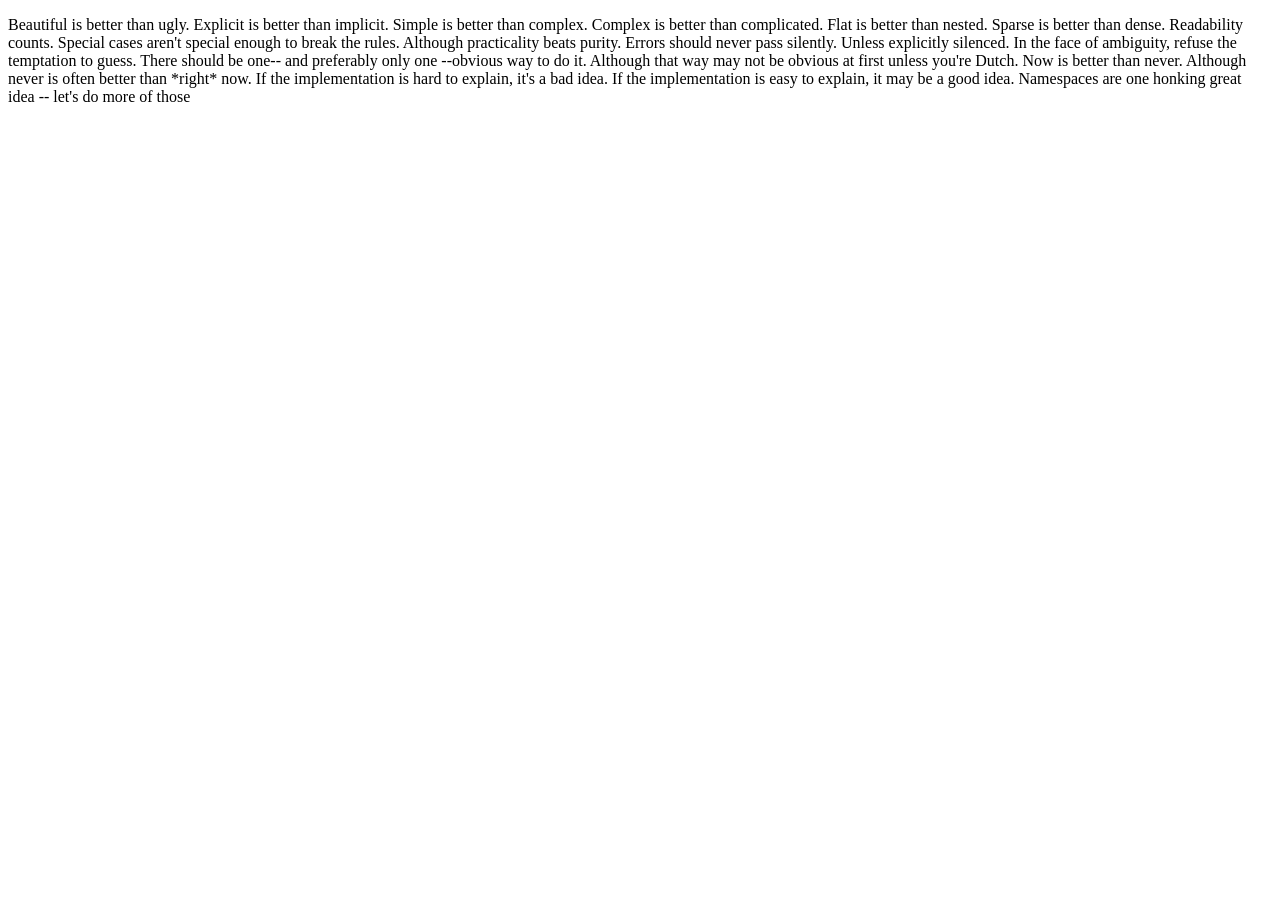
<file: livrable0/data/index.html>
<!DOCTYPE html>
<html lang="fr">
    <head>
        <title> Zen of Python </title>
        <meta charset="utf-8">
    </head>
    <body>
        <p>
Beautiful is better than ugly.
Explicit is better than implicit.
Simple is better than complex.
Complex is better than complicated.
Flat is better than nested.
Sparse is better than dense.
Readability counts.
Special cases aren't special enough to break the rules.
Although practicality beats purity.
Errors should never pass silently.
Unless explicitly silenced.
In the face of ambiguity, refuse the temptation to guess.
There should be one-- and preferably only one --obvious way to do it.
Although that way may not be obvious at first unless you're Dutch.
Now is better than never.
Although never is often better than *right* now.
If the implementation is hard to explain, it's a bad idea.
If the implementation is easy to explain, it may be a good idea.
Namespaces are one honking great idea -- let's do more of those

        </p>
    </body>
</html>
</file>
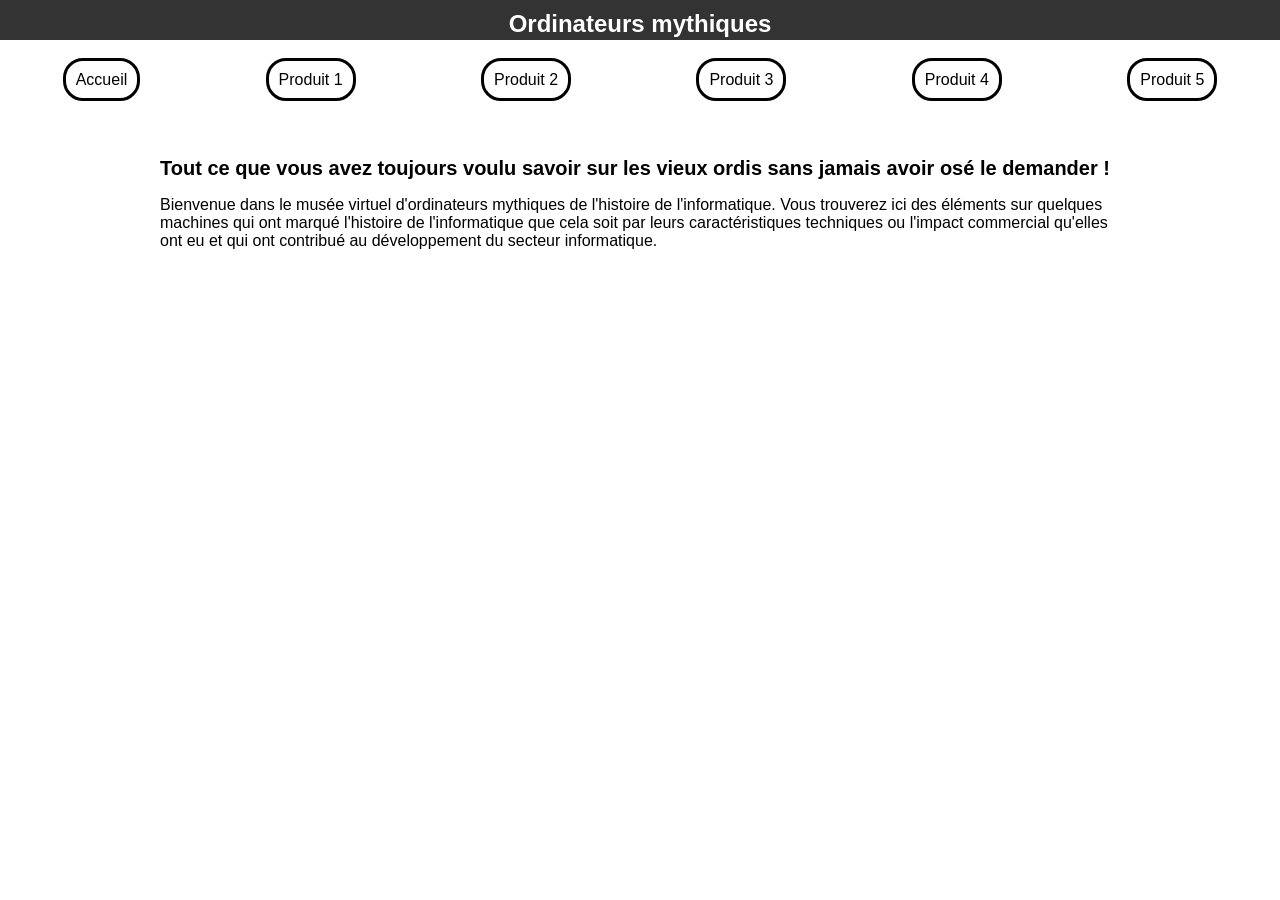
<file: livrable2/check/index.html>
<!DOCTYPE html>
<html lang="fr">
  <head>
    <title>Ordinateurs mythiques</title>
    <meta charset="utf-8">
    <link rel="stylesheet" type="text/css" href="styles.css">
  </head>
  <body>
    <header>
      <h1>Ordinateurs mythiques</h1>
    </header>
    <nav>
      <ul>
        <li><a href="index.html">Accueil</a></li>
        <li><a href="produit1.html">Produit 1</a></li>
        <li><a href="produit2.html">Produit 2</a></li>
        <li><a href="produit3.html">Produit 3</a></li>
        <li><a href="produit4.html">Produit 4</a></li>
        <li><a href="produit5.html">Produit 5</a></li>
      </ul>
    </nav>
    <main>
      <section>
        <h2>Tout ce que vous avez toujours voulu savoir sur les vieux ordis sans jamais avoir osé le demander !</h2>
          <p>
Bienvenue dans le musée virtuel d'ordinateurs mythiques de l'histoire de l'informatique. Vous trouverez ici des éléments sur quelques machines qui ont marqué l'histoire de l'informatique que cela soit par leurs caractéristiques techniques ou l'impact commercial qu'elles ont eu et qui ont contribué au développement du secteur informatique.
          </p>
      </section>
    </main>
  </body>
</html>
</file>
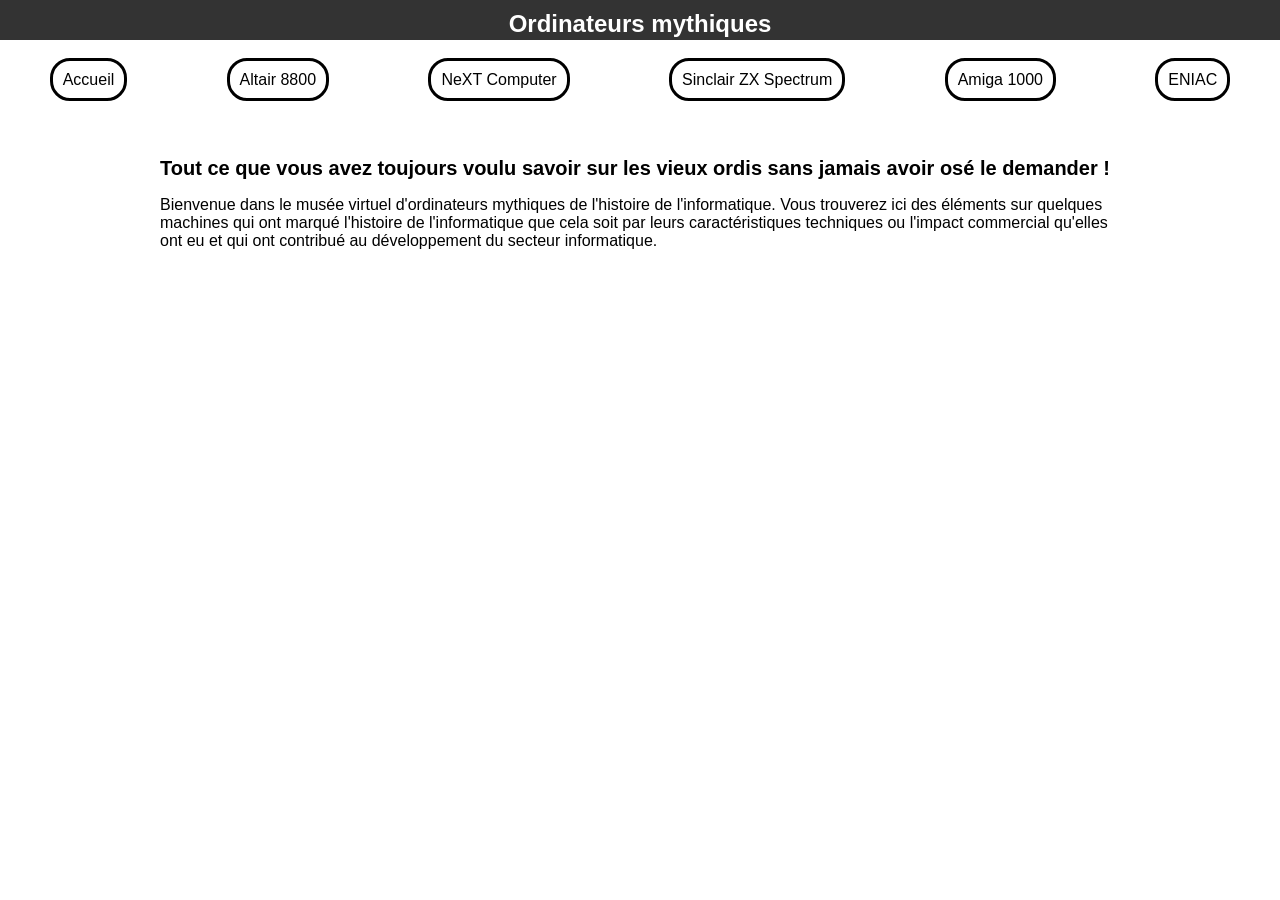
<file: livrable3/check/index.html>
<!DOCTYPE html>
<html lang="fr">
  <head>
    <title>Ordinateurs mythiques</title>
    <meta charset="utf-8">
    <link rel="stylesheet" type="text/css" href="styles.css">
  </head>
  <body>
    <header>
      <h1>Ordinateurs mythiques</h1>
    </header>
    <nav>
      <ul>
        <li><a href="index.html">Accueil</a></li>
        <li><a href="produit1.html">Altair 8800</a></li>
        <li><a href="produit2.html">NeXT Computer</a></li>
        <li><a href="produit3.html">Sinclair ZX Spectrum</a></li>
        <li><a href="produit4.html">Amiga 1000</a></li>
        <li><a href="produit5.html">ENIAC</a></li>
      </ul>
    </nav>
    <main>
      <section>
        <h2>Tout ce que vous avez toujours voulu savoir sur les vieux ordis sans jamais avoir osé le demander !</h2>
          <p>
Bienvenue dans le musée virtuel d'ordinateurs mythiques de l'histoire de l'informatique. Vous trouverez ici des éléments sur quelques machines qui ont marqué l'histoire de l'informatique que cela soit par leurs caractéristiques techniques ou l'impact commercial qu'elles ont eu et qui ont contribué au développement du secteur informatique.
          </p>
      </section>
    </main>
  </body>
</html>
</file>
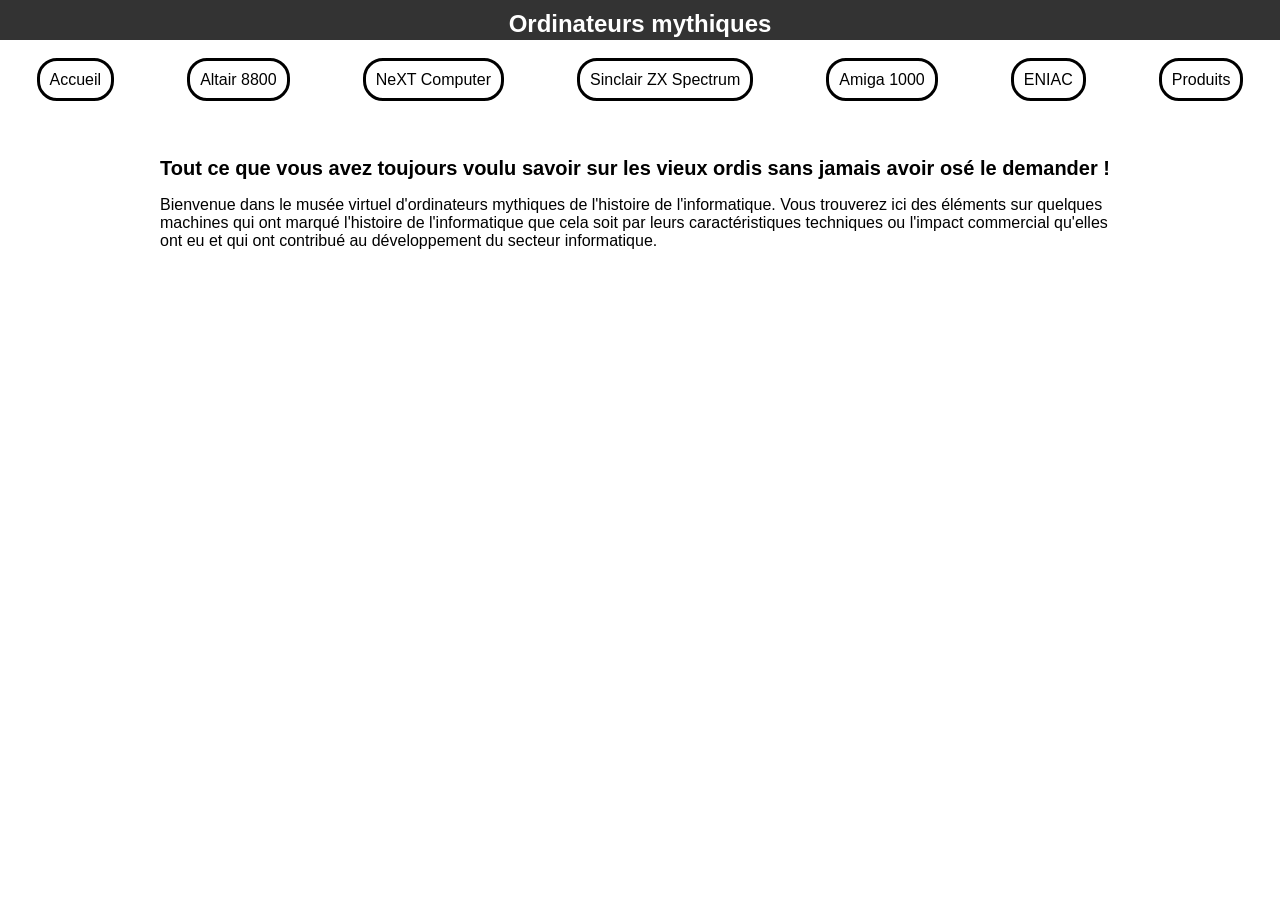
<file: livrable4/check/index.html>
<!DOCTYPE html>
<html lang="fr">
  <head>
    <title>Ordinateurs mythiques</title>
    <meta charset="utf-8">
    <link rel="stylesheet" type="text/css" href="styles.css">
  </head>
  <body>
    <header>
      <h1>Ordinateurs mythiques</h1>
    </header>
    <nav>
      <ul>
        <li><a href="index.html">Accueil</a></li>
        <li><a href="produit1.html">Altair 8800</a></li>
        <li><a href="produit2.html">NeXT Computer</a></li>
        <li><a href="produit3.html">Sinclair ZX Spectrum</a></li>
        <li><a href="produit4.html">Amiga 1000</a></li>
        <li><a href="produit5.html">ENIAC</a></li>

<li><a href="produits-nom.html">Produits</a></li>
      </ul>
    </nav>
    <main>
      <section>
        <h2>Tout ce que vous avez toujours voulu savoir sur les vieux ordis sans jamais avoir osé le demander !</h2>
          <p>
Bienvenue dans le musée virtuel d'ordinateurs mythiques de l'histoire de l'informatique. Vous trouverez ici des éléments sur quelques machines qui ont marqué l'histoire de l'informatique que cela soit par leurs caractéristiques techniques ou l'impact commercial qu'elles ont eu et qui ont contribué au développement du secteur informatique.
          </p>
      </section>
    </main>
  </body>
</html>
</file>
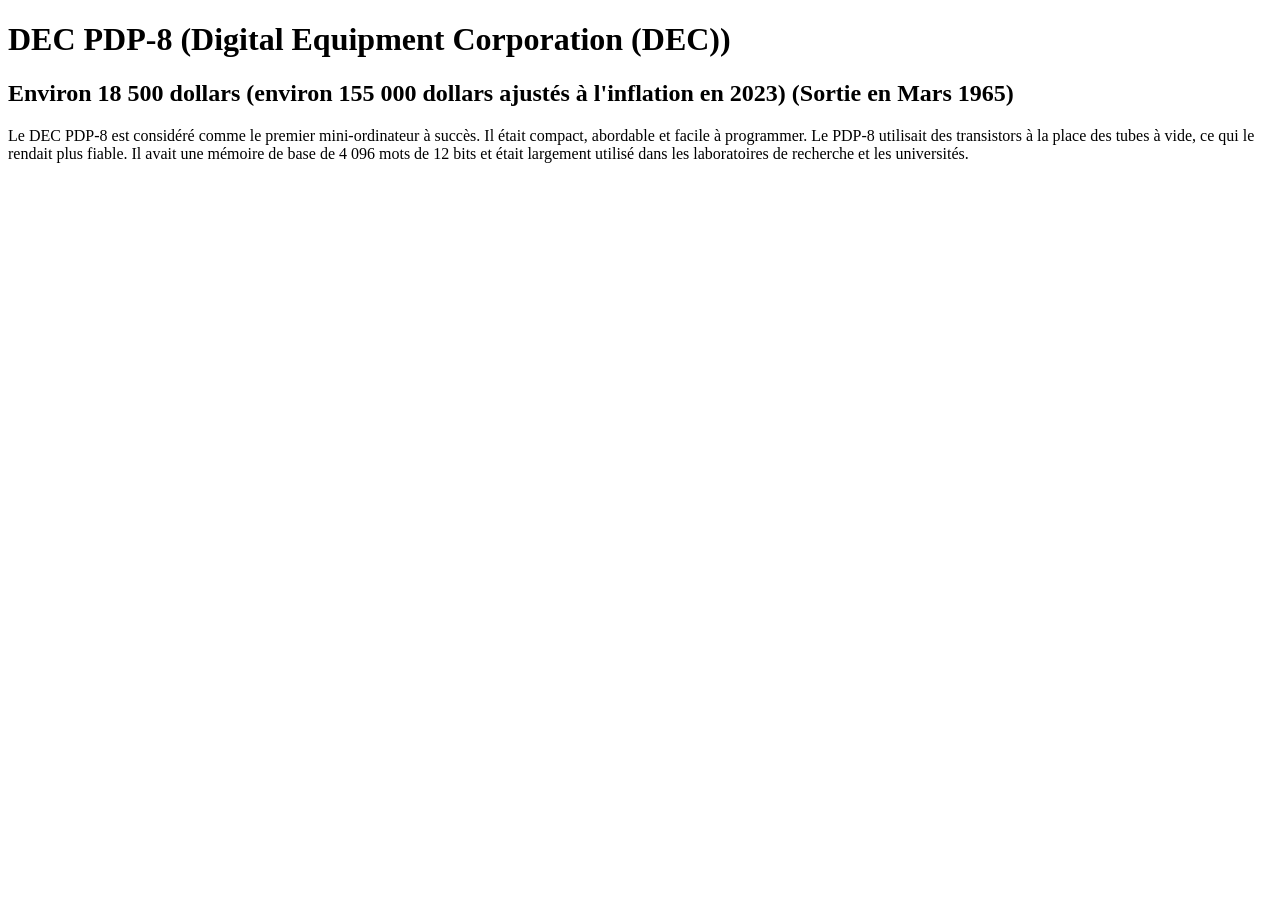
<file: livrable1/check/produit1.html>
<!DOCTYPE html>
<html lang="fr">
  <head>
    <title>DEC PDP-8</title>
    <meta charset="utf-8">
  </head>
  <body>
    <h1>DEC PDP-8 (Digital Equipment Corporation (DEC))</h1>
    <h2>Environ 18 500 dollars (environ 155 000 dollars ajustés à l'inflation en 2023) (Sortie en Mars 1965)</h2>
    <p>
Le DEC PDP-8 est considéré comme le premier mini-ordinateur à succès. Il était compact, abordable et facile à programmer. Le PDP-8 utilisait des transistors à la place des tubes à vide, ce qui le rendait plus fiable. Il avait une mémoire de base de 4 096 mots de 12 bits et était largement utilisé dans les laboratoires de recherche et les universités.
    </p>
  </body>
</html>
</file>
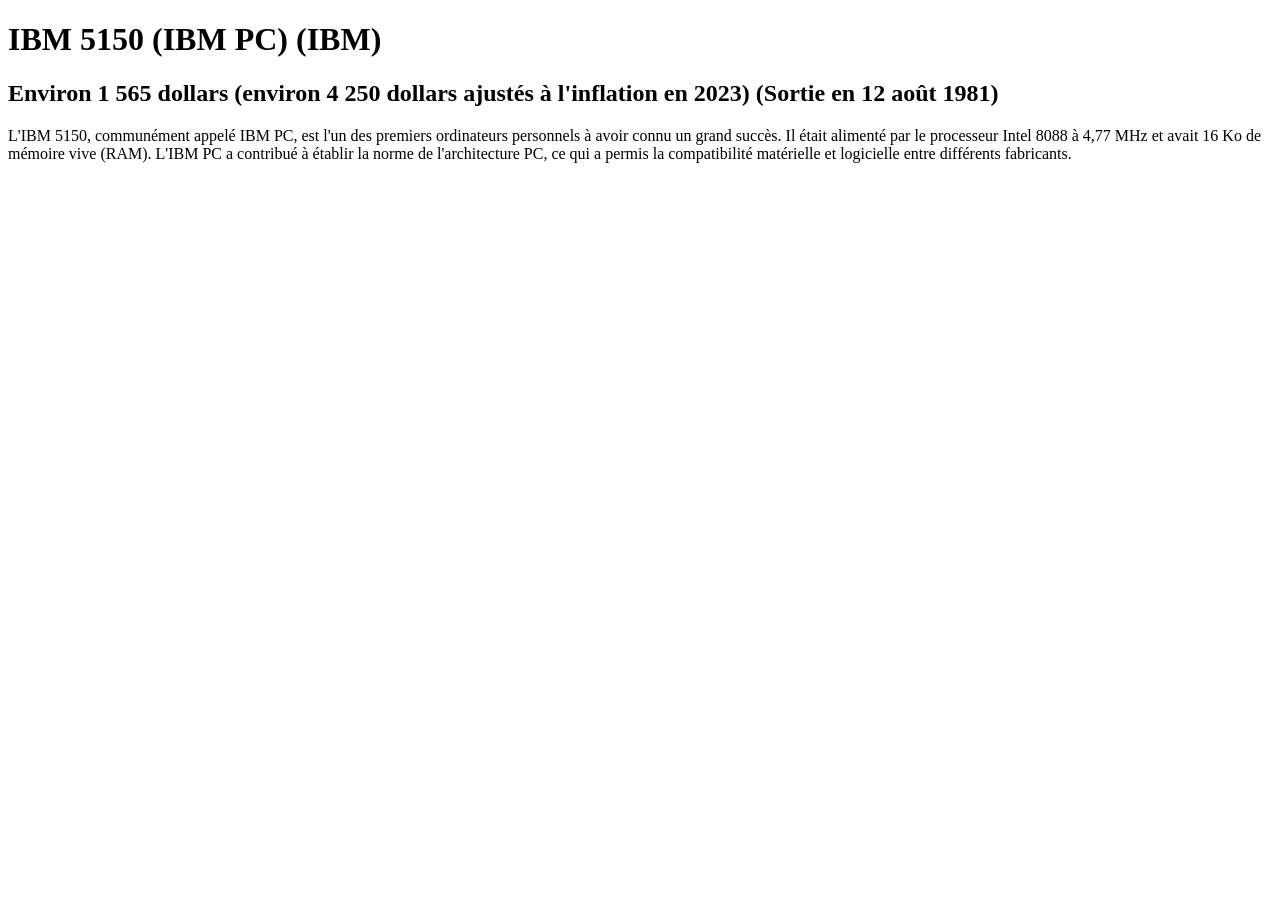
<file: livrable1/check/produit2.html>
<!DOCTYPE html>
<html lang="fr">
  <head>
    <title>IBM 5150 (IBM PC)</title>
    <meta charset="utf-8">
  </head>
  <body>
    <h1>IBM 5150 (IBM PC) (IBM)</h1>
    <h2>Environ 1 565 dollars (environ 4 250 dollars ajustés à l'inflation en 2023) (Sortie en 12 août 1981)</h2>
    <p>
L'IBM 5150, communément appelé IBM PC, est l'un des premiers ordinateurs personnels à avoir connu un grand succès. Il était alimenté par le processeur Intel 8088 à 4,77 MHz et avait 16 Ko de mémoire vive (RAM). L'IBM PC a contribué à établir la norme de l'architecture PC, ce qui a permis la compatibilité matérielle et logicielle entre différents fabricants.
    </p>
  </body>
</html>
</file>
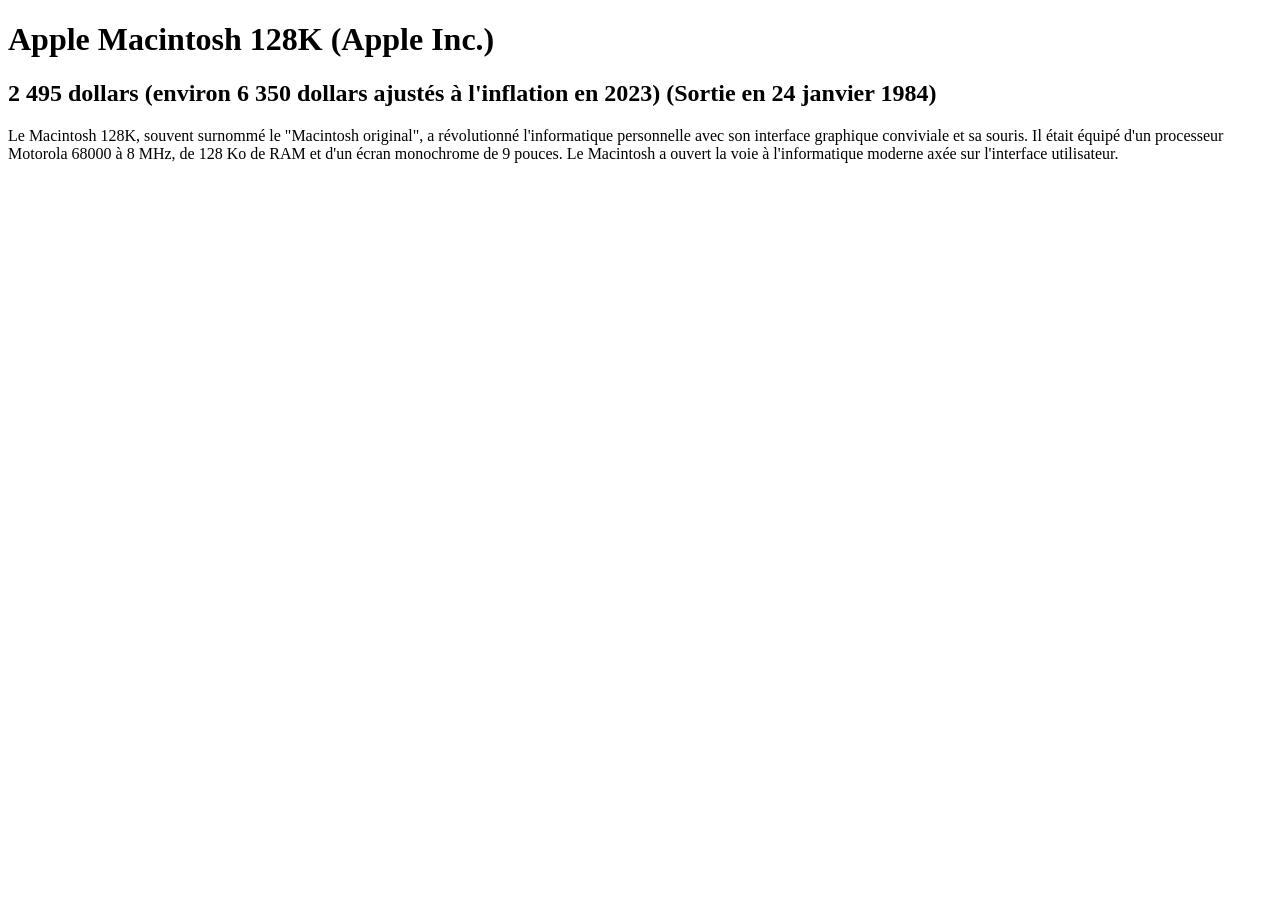
<file: livrable1/check/produit3.html>
<!DOCTYPE html>
<html lang="fr">
  <head>
    <title>Apple Macintosh 128K</title>
    <meta charset="utf-8">
  </head>
  <body>
    <h1>Apple Macintosh 128K (Apple Inc.)</h1>
    <h2>2 495 dollars (environ 6 350 dollars ajustés à l'inflation en 2023) (Sortie en 24 janvier 1984)</h2>
    <p>
Le Macintosh 128K, souvent surnommé le "Macintosh original", a révolutionné l'informatique personnelle avec son interface graphique conviviale et sa souris. Il était équipé d'un processeur Motorola 68000 à 8 MHz, de 128 Ko de RAM et d'un écran monochrome de 9 pouces. Le Macintosh a ouvert la voie à l'informatique moderne axée sur l'interface utilisateur.
    </p>
  </body>
</html>
</file>
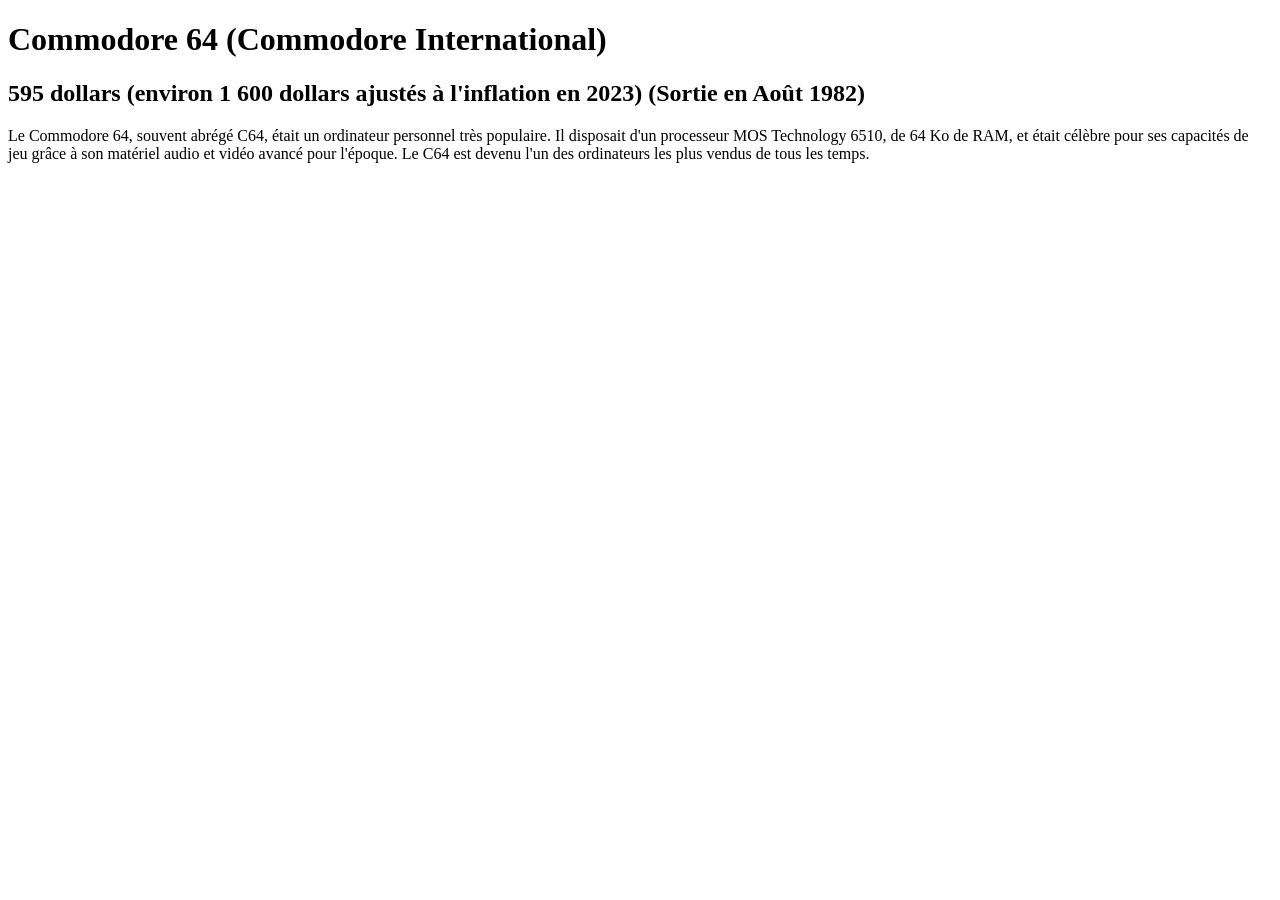
<file: livrable1/check/produit4.html>
<!DOCTYPE html>
<html lang="fr">
  <head>
    <title>Commodore 64</title>
    <meta charset="utf-8">
  </head>
  <body>
    <h1>Commodore 64 (Commodore International)</h1>
    <h2>595 dollars (environ 1 600 dollars ajustés à l'inflation en 2023) (Sortie en Août 1982)</h2>
    <p>
Le Commodore 64, souvent abrégé C64, était un ordinateur personnel très populaire. Il disposait d'un processeur MOS Technology 6510, de 64 Ko de RAM, et était célèbre pour ses capacités de jeu grâce à son matériel audio et vidéo avancé pour l'époque. Le C64 est devenu l'un des ordinateurs les plus vendus de tous les temps.
    </p>
  </body>
</html>
</file>
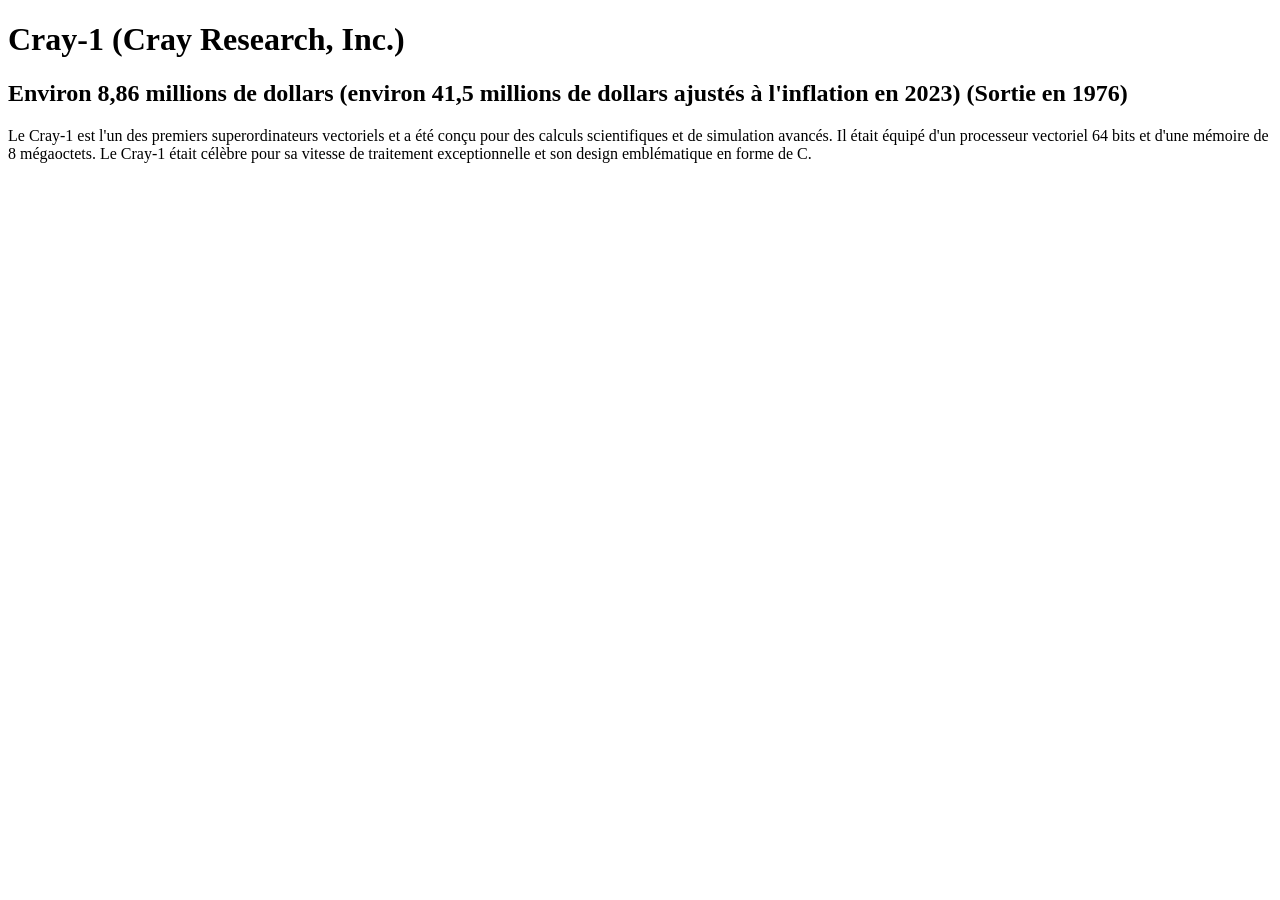
<file: livrable1/check/produit5.html>
<!DOCTYPE html>
<html lang="fr">
  <head>
    <title>Cray-1</title>
    <meta charset="utf-8">
  </head>
  <body>
    <h1>Cray-1 (Cray Research, Inc.)</h1>
    <h2>Environ 8,86 millions de dollars (environ 41,5 millions de dollars ajustés à l'inflation en 2023) (Sortie en 1976)</h2>
    <p>
Le Cray-1 est l'un des premiers superordinateurs vectoriels et a été conçu pour des calculs scientifiques et de simulation avancés. Il était équipé d'un processeur vectoriel 64 bits et d'une mémoire de 8 mégaoctets. Le Cray-1 était célèbre pour sa vitesse de traitement exceptionnelle et son design emblématique en forme de C.
    </p>
  </body>
</html>
</file>
<file: livrable2/check/styles.css>
/* styles.css */
body {
    font-family: Arial, sans-serif;
    margin: 0;
    padding: 0;
}

header {
    height: 20px;
    background-color: #333;
    color: #fff;
    padding: 10px 0;
   
    display:flex;
    justify-content:center;
}

section {
    max-width: 960px;
    margin: 0 auto;
    padding: 0 20px;
}

h1 {
    margin: 0;
    position: fixed;
    font-size: 24px;
}

nav {
    margin-top: 10px;
    padding: 0px;
    width: 100%;
    /*position: fixed;*/
}

nav ul {
    display:flex;
    justify-content:space-around;
    flex-wrap:wrap;
    list-style: none;
    padding: 0;
    /*float: left;*/
}

nav li {
    /*display: inline;*/
    /* margin-right: 20px;*/
    margin:15px;
}

nav a {
    text-decoration: none;
    color: black;
    border-style:solid;
    padding:10px;
    border-radius:20px;
}

nav a:hover{
    color:darkgrey;
    border-color:grey; 
}

main {
    margin-top: 0px;
    padding: 20px 0;
    /*float: left;*/
    display:flex;
    
}

h2 {
    font-size: 20px;
}

/* Pour les pages de description de produits, vous pouvez ajouter des styles supplémentaires. */
</file>
<file: livrable3/check/styles.css>
/* styles.css */
body {
    font-family: Arial, sans-serif;
    margin: 0;
    padding: 0;
}

header {
    height: 20px;
    background-color: #333;
    color: #fff;
    padding: 10px 0;
   
    display:flex;
    justify-content:center;
}

section {
    max-width: 960px;
    margin: 0 auto;
    padding: 0 20px;
}

h1 {
    margin: 0;
    position: fixed;
    font-size: 24px;
}

nav {
    margin-top: 10px;
    padding: 0px;
    width: 100%;
    /*position: fixed;*/
}

nav ul {
    display:flex;
    justify-content:space-around;
    flex-wrap:wrap;
    list-style: none;
    padding: 0;
    /*float: left;*/
}

nav li {
    /*display: inline;*/
    /* margin-right: 20px;*/
    margin:15px;
}

nav a {
    text-decoration: none;
    color: black;
    border-style:solid;
    padding:10px;
    border-radius:20px;
}

nav a:hover{
    color:darkgrey;
    border-color:grey; 
}

main {
    margin-top: 0px;
    padding: 20px 0;
    /* float: left; */
    display:flex;
    
}

h2 {
    font-size: 20px;
}

/* Pour les pages de description de produits, vous pouvez ajouter des styles supplémentaires. */
</file>
<file: livrable4/check/styles.css>
/* styles.css */
body {
    font-family: Arial, sans-serif;
    margin: 0;
    padding: 0;
}

header {
    height: 20px;
    background-color: #333;
    color: #fff;
    padding: 10px 0;
   
    display:flex;
    justify-content:center;
}

section {
    max-width: 960px;
    margin: 0 auto;
    padding: 0 20px;
}

h1 {
    margin: 0;
    position: fixed;
    font-size: 24px;
}

nav {
    margin-top: 10px;
    padding: 0px;
    width: 100%;
    /*position: fixed;*/
}

nav ul {
    display:flex;
    justify-content:space-around;
    flex-wrap:wrap;
    list-style: none;
    padding: 0;
    /*float: left;*/
}

nav li {
    /*display: inline;*/
    /* margin-right: 20px;*/
    margin:15px;
}

nav a {
    text-decoration: none;
    color: black;
    border-style:solid;
    padding:10px;
    border-radius:20px;
}

nav a:hover{
    color:darkgrey;
    border-color:grey; 
}

main {
    margin-top: 0px;
    padding: 20px 0;
    /* float: left; */
    display:flex;
    
}

h2 {
    font-size: 20px;
}

/* Pour les pages de description de produits, vous pouvez ajouter des styles supplémentaires. */
</file>
